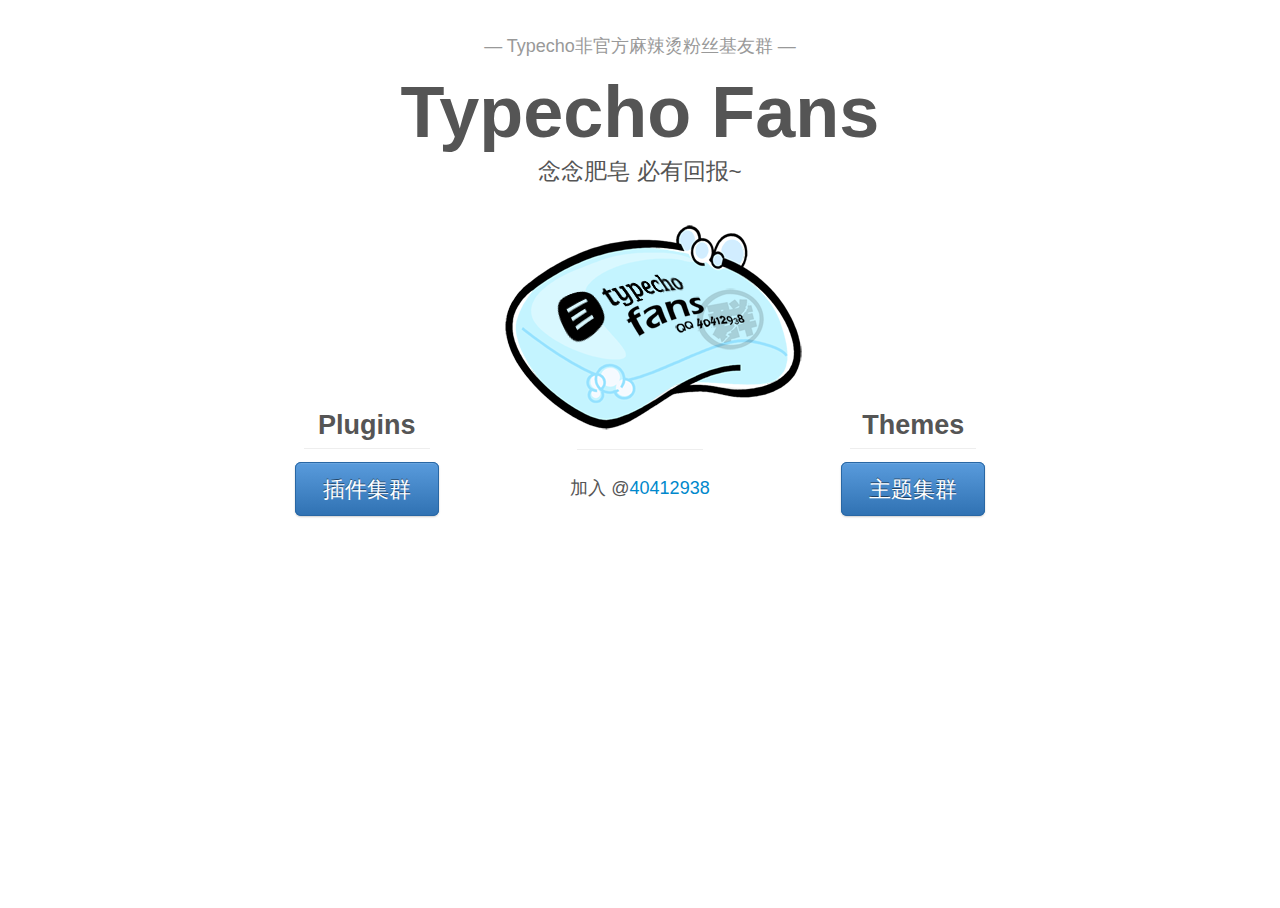
<file: index.htm>
<!DOCTYPE html>
<html>
	<head>
		<meta charset="utf-8">
		<title>Typecho基友团作品</title>
		<meta name="viewport" content="width=device-width, initial-scale=1.0">
		<meta name="description" content="GitHub上建立的Typecho爱好者组织主页">
		<!-- Le HTML5 shim, for IE6-8 support of HTML elements -->
		<!--[if lt IE 9]>
			<script src="http://html5shim.googlecode.com/svn/trunk/html5.js"></script>
		<![endif]-->
		<!-- Le styles -->
		<link href="style.css" rel="stylesheet">
	</head>

	<body>
		<div class="container">
			<header class="masthead">
				<div class="weibo">
					<!--微博链接-->
				</div>
				<p class="introducing">— Typecho非官方麻辣烫粉丝基友群 —</p>
				<h1>Typecho Fans</h1>
				<p class="tagline">念念肥皂 必有回报~</p>
			</header>
			<div class="grid">
				<div class="col">
					<h2>Plugins</h2>
					<hr>
					<a href="http://github.com/typecho-fans/plugins" class="btn">插件集群</a>
				</div>
				<div class="col">
					<img src="soapgroup.png" alt="logo"/>
					<hr>
					<p>加入 @<a href="http://shang.qq.com/wpa/qunwpa?idkey=a5a8afedf099e18ddf9b530db9217251e39001d52aace42888bf470d9b6cb86a">40412938</a></p>
				</div>
				<div class="col">
					<h2>Themes</h2>
					<hr>
					<a href="http://github.com/typecho-fans/themes" class="btn">主题集群</a>
				</div>
			</div>
			<footer class="footer">
				<p>
				
				</p>
			</footer>
		</div>

	</body>
</html>
</file>
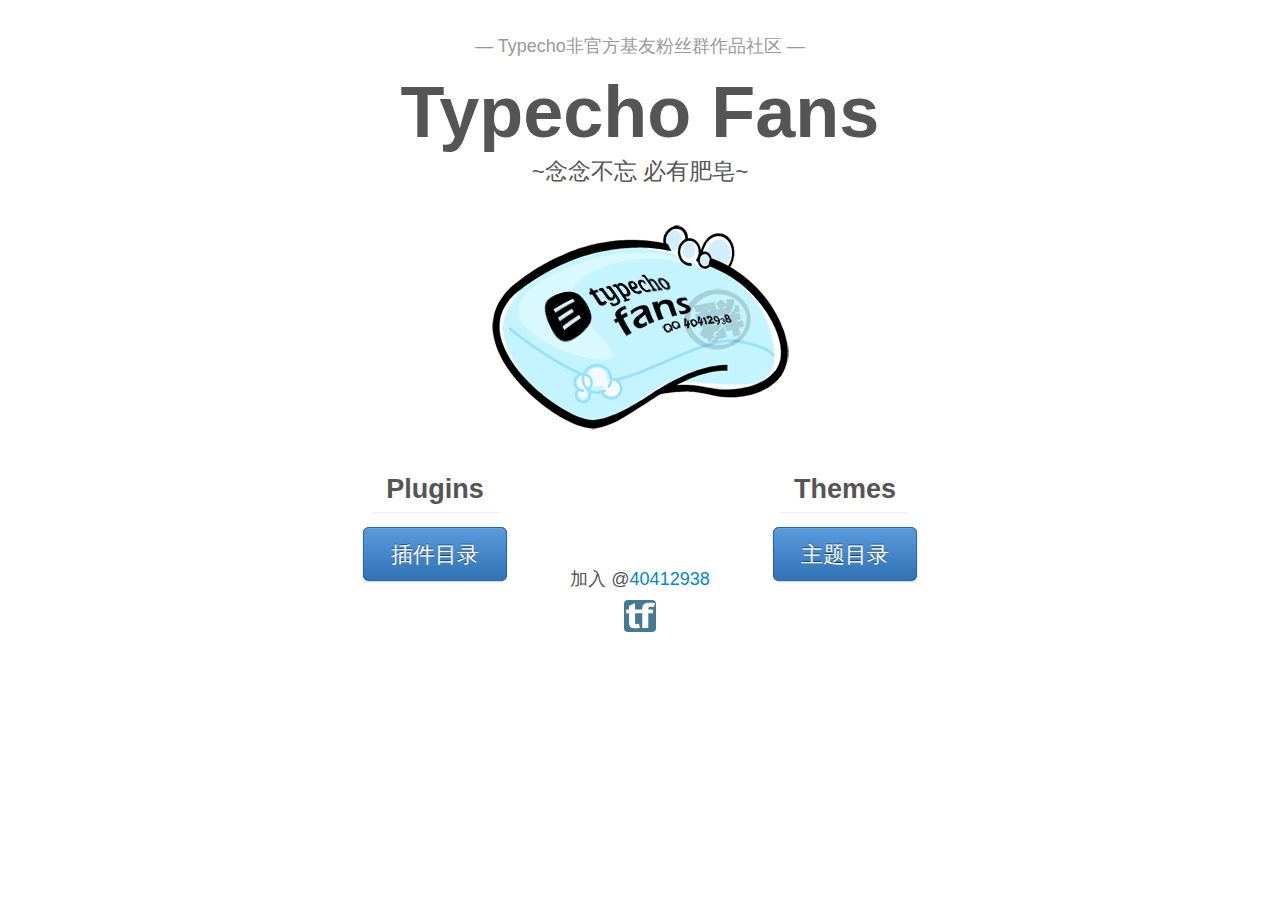
<file: index.html>
<!DOCTYPE html>
<html>
	<head>
		<meta charset="utf-8">
		<title>Typecho Fans - Typecho非官方基友粉丝群作品社区</title>
		<meta name="viewport" content="width=device-width, initial-scale=1.0">
		<meta name="description" content="GitHub上建立的Typecho爱好者组织主页">
		<!-- Le HTML5 shim, for IE6-8 support of HTML elements -->
		<!--[if lt IE 9]>
			<script src="https://cdnjs.cloudflare.com/ajax/libs/html5shiv/3.7.3/html5shiv.min.js"></script>
		<![endif]-->
		<!-- Le styles -->
		<link href="style.css" rel="stylesheet">
	</head>

	<body>
		<div class="container">
			<header class="masthead">
				<p class="introducing">— Typecho非官方基友粉丝群作品社区 —</p>
				<h1>Typecho Fans</h1>
				<p class="tagline">~念念不忘 必有肥皂~</p>
				<img src="soap-group.png" alt="banner"/>
			</header>
			<div class="grid">
				<div class="col">
					<h2>Plugins</h2>
					<hr>
					<a href="https://github.com/typecho-fans/plugins" class="btn">插件目录</a>
				</div>
				<div class="col">
					<h2>Themes</h2>
					<hr>
					<a href="https://github.com/typecho-fans/themes" class="btn">主题目录</a>
				</div>
			</div>
			<footer class="footer">
				<p>加入 @<a href="http://shang.qq.com/wpa/qunwpa?idkey=a5a8afedf099e18ddf9b530db9217251e39001d52aace42888bf470d9b6cb86a">40412938</a></p>
				<p><a href="https://github.com/typecho-fans"><img src="text-logo.svg" alt="logo"/></a></p>
			</footer>
		</div>

	</body>
</html>
</file>
<file: style.css>
/* Reset */
* {
	box-sizing:border-box;
	-moz-box-sizing:border-box;
	-webkit-box-sizing:border-box;
}
html,body {
	height:100%;
}
html {
	font:14px/1.3 "Microsoft YaHei","Helvetica Neue",Helvetica,Arial,sans-serif;
}
@media (min-width:34em) {
	html {
		font-size:18px;
	}
}
body {
	background-color:#fff;
	color:#555;
	font-size:1rem;
	padding:1.5rem;
	text-align:center;
}
h1,h2 {
	line-height:1;
	margin-bottom:.5rem;
	margin-top:0;
	text-rendering:optimizeLegibility;
}
p {
	margin-bottom:.5rem;
	margin-top:0;
}
a {
	color:#08c;
	text-decoration:none;
}
a:hover {
	text-decoration:underline;
}

/* Repo button */
.btn {
	background-color:#3072b3; /* Old browsers */
	background-image:linear-gradient(top,#599bdc 0%,#3072b3 100%); /* W3C */
	background-image:-moz-linear-gradient(top,#599bdc 0%,#3072b3 100%); /* FF3.6+ */
	background-image:-o-linear-gradient(top,#599bdc 0%,#3072b3 100%); /* Opera 11.10+ */
	background-image:-webkit-gradient(linear,left top,left bottom,color-stop(0%,#599bdc),color-stop(100%,#3072b3)); /* Chrome,Safari4+ */
	background-image:-webkit-linear-gradient(top,#599bdc 0%,#3072b3 100%); /* Chrome 10+,Safari 5.1+ */
	background-image:-ms-linear-gradient(top,#599bdc 0%,#3072b3 100%); /* IE10+ */
	filter:progid:DXImageTransform.Microsoft.gradient( startColorstr='#599bdc',endColorstr='#3072b3',GradientType=0 ); /* IE6-9 */
	background-repeat:repeat-x; /* Repeat the gradient */
	border:1px solid #2967a4;
	border-radius:6px;
	box-shadow:inset 0 1px 0 rgba(255,255,255,.1),0 1px 2px rgba(0,0,0,.2);
	color:#fff;
	font-size:1.2rem;
	padding:.75rem 1.5rem;
	text-decoration:none;
	text-shadow:0 -1px 0 rgba(0,0,0,.5);
	transition:none;
	 -moz-transition:none;
	-webkit-transition:none;
}
.btn:hover {
	background-position:0 -15px;
	text-decoration:none;
}
.btn:active {
	background-color:#3072b3; /* Old browsers */
	background-image:none;
	box-shadow:inset 0 5px 10px rgba(0,0,0,.125),0 1px 2px rgba(0,0,0,.2);
}

/* Masthead */
.masthead {
	margin-bottom:2rem;
}
.masthead h1 {
	font-size:4rem;
}
.masthead .introducing {
	color:#999;
	margin-bottom:1rem;
}
.masthead .tagline {
	font-size:1.25rem;
	margin-bottom:2rem;
}

/* Grid and columns */
.col {
	margin-bottom:3.5rem;
	text-align:center;
}
.container {
	margin-left:auto;
	margin-right:auto;
	max-width:820px;
}
@media (min-width:40em) {
	.grid {
		display:table;
		table-layout:fixed;
		width:100%;
	}
	.col {
		display:table-cell;
		margin-bottom:0;
	}
}

/* Misc */
hr {
	background-color:#eee;
	border:0;
	display:block;
	height:1px;
	margin-bottom:1.5rem;
	width:7rem;
}
.footer img {
	border-radius:4px;
}
</file>
